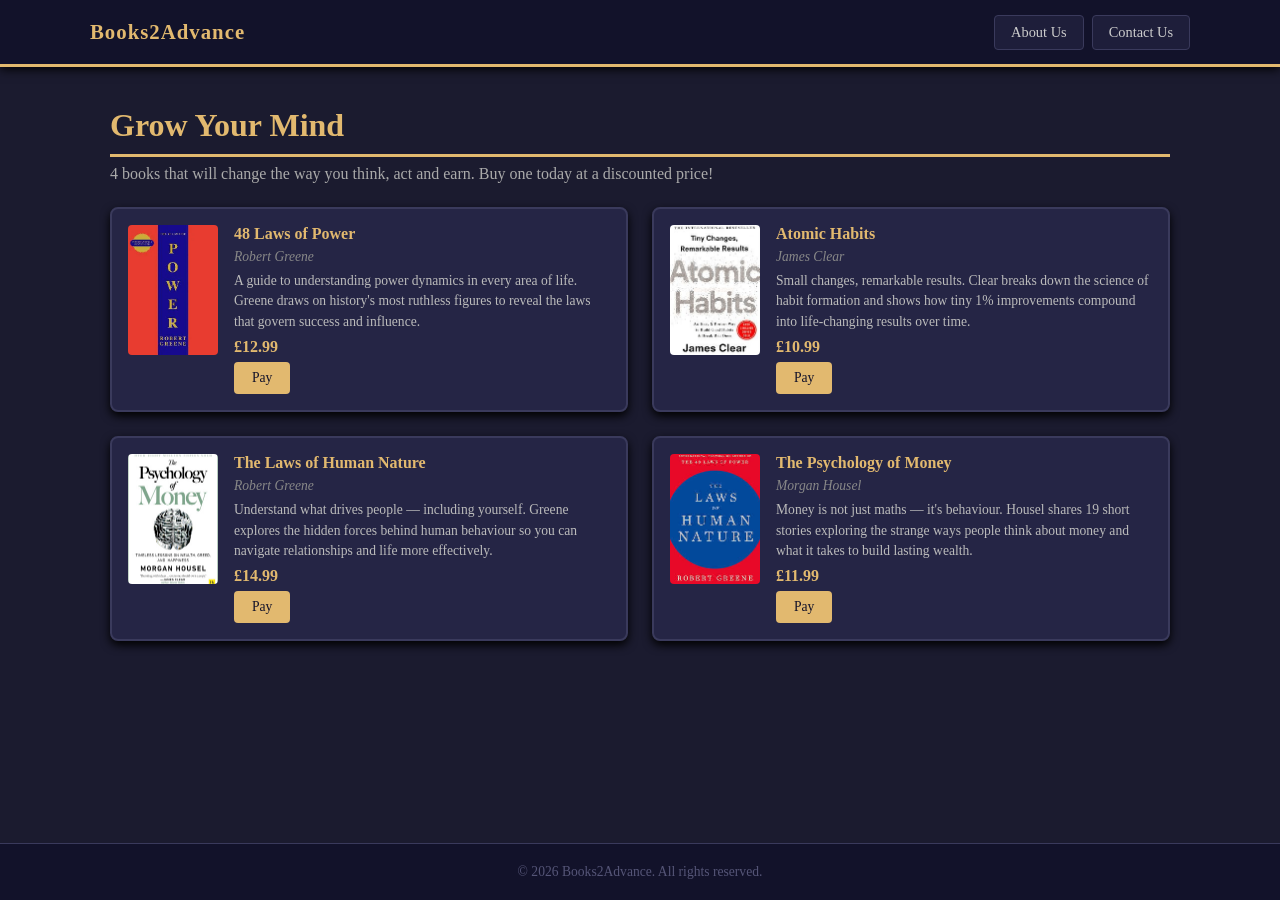
<file: index.html>
<!DOCTYPE html>
<html lang="en"> 
<head> 
    <meta charset="UTF-8"> 
    <!--this is for special characters-->
    <meta name="viewport" content="width=device-width, initial-scale=1.0"> 
    <title>Books2Advance</title>
    <link rel="stylesheet" href="css/styles.css"> 
</head>
<body>



    <header class="site-header"> 
    <!-- CSS target style-->
        <div class="header-inner"> 

            <span class="site-name">Books2Advance</span> 

            <button class="hamburger" id="hamburgerBtn">
            <!-- HAMBURGER ONLY FEATURED ON PHONE -->
                &#9776;
            <!--CODE FOR THE BURGER ICON-->
            </button>


            <nav class="main-nav" id="mainNav"> 
            <!-- this lets java hide it on mobile-->
                <a href="#" class="nav-link">About Us</a> 
            <!--just 2 simple buttons, does not lead to different page-->
                <a href="#" class="nav-link">Contact Us</a>
            </nav>

        </div>
    </header>



    <!--MAIN-->
    <main class="main-content"> 

        <h1 class = "page-title">Grow Your Mind</h1>
        <p class = "page-subtitle">4 books that will change the way you think, act and earn. Buy one today at a discounted price!</p>

        <div class="book-grid">

            <!--BOOK 1-->
            <div class="book-card">
                 <!-- makes use of flexboxes-->
                <div class="book-image">
                    <!--src points to book cover img. alt describes it -->
                    <img src="images/48-Laws-Of-Power.jpg" alt="Cover of 48 Laws of Power by Robert Greene">
                </div>
                <div class="book-info">
                    <h2 class="book-title">48 Laws of Power</h2> 
                    <p class="book-author">Robert Greene</p>
                    <p class="book-description">
                        A guide to understanding power dynamics in every area of life.
                        Greene draws on history's most ruthless figures to reveal
                        the laws that govern success and influence.
                    </p>
                    <p class="book-price">£12.99</p>
                    <a href="pay.html" class="btn-pay">Pay</a>
                </div>
            </div>



            <!--BOOK 2-->
            <div class="book-card">
                <div class="book-image">
                    <img src="images/Atomic-Habits.jpg" alt="Cover of Atomic Habits by James Clear">
                </div>
                <div class="book-info">
                    <h2 class="book-title">Atomic Habits</h2>
                    <p class="book-author">James Clear</p>
                    <p class="book-description">
                        Small changes, remarkable results. Clear breaks down the science
                        of habit formation and shows how tiny 1% improvements
                        compound into life-changing results over time.
                    </p>
                    <p class="book-price">£10.99</p>
                    <a href="pay.html" class="btn-pay">Pay</a>
                </div>
            </div>



            <!--BOOK 3-->
            <div class="book-card">
                <div class="book-image">
                    <img src="images/The-Laws-Of-Human-Nature.jpg" alt="Cover of The Laws of Human Nature by Robert Greene">
                </div>
                <div class="book-info">
                    <h2 class="book-title">The Laws of Human Nature</h2>
                    <p class="book-author">Robert Greene</p>
                    <p class="book-description">
                        Understand what drives people — including yourself.
                        Greene explores the hidden forces behind human behaviour
                        so you can navigate relationships and life more effectively.
                    </p>
                    <p class="book-price">£14.99</p>
                    <a href="pay.html" class="btn-pay">Pay</a>
                </div>
            </div>



            <!--BOOK 4-->
            <div class="book-card">
                <div class="book-image">
                    <img src="images/The-Psychology-Of-Money.jpg" alt="Cover of The Psychology of Money by Morgan Housel">
                </div>
                <div class="book-info">
                    <h2 class="book-title">The Psychology of Money</h2>
                    <p class="book-author">Morgan Housel</p>
                    <p class="book-description">
                        Money is not just maths — it's behaviour. Housel shares
                        19 short stories exploring the strange ways people think
                        about money and what it takes to build lasting wealth.
                    </p>
                    <p class="book-price">£11.99</p>
                    <a href="pay.html" class="btn-pay">Pay</a>
                </div>
            </div>

        </div>



    </main>

    <!-- FOOTER -->
    <footer class="site-footer">
        <p>&copy; 2026 Books2Advance. All rights reserved.</p> 
    </footer>

    <script src="js/nav.js"></script> 

</body>
</html>
</file>
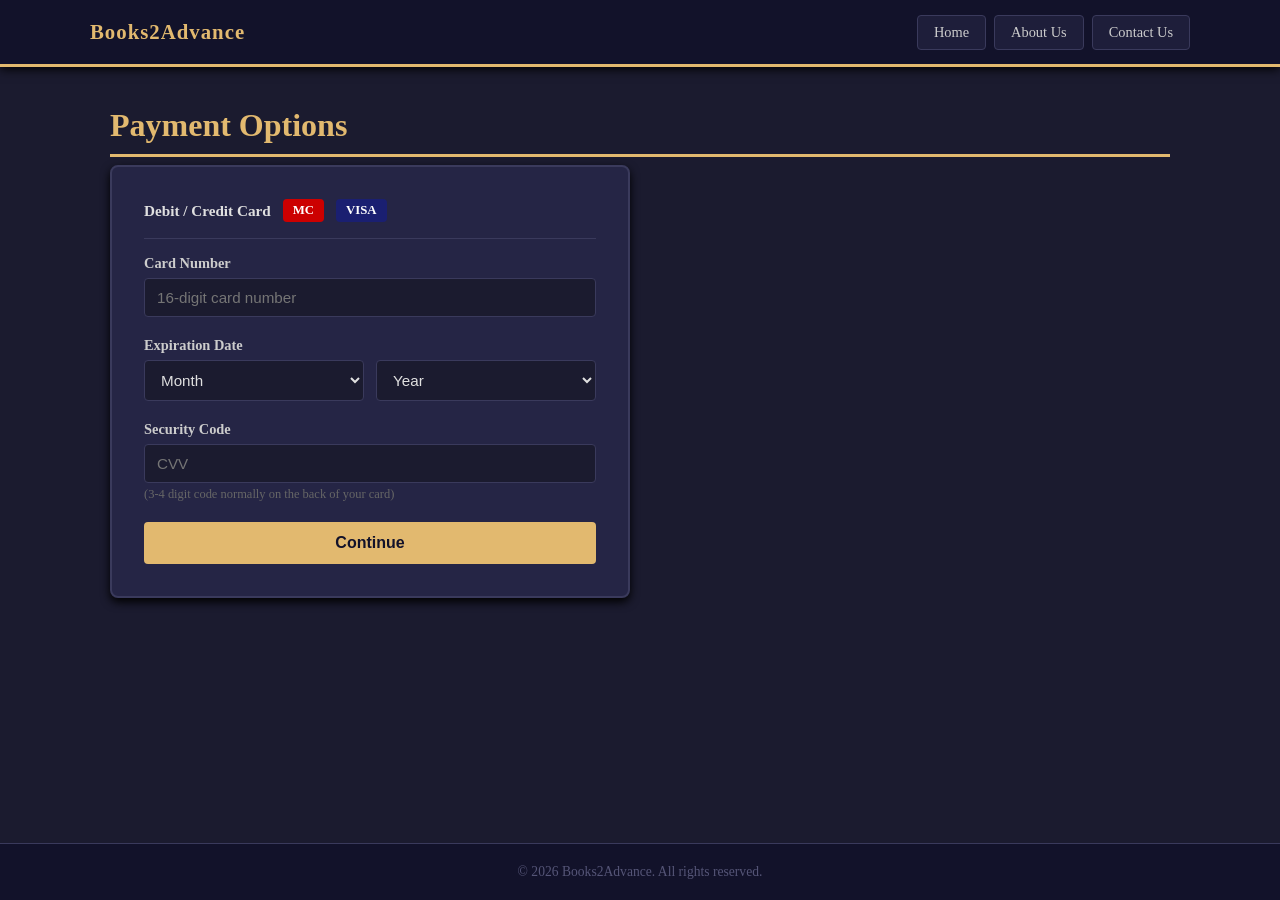
<file: pay.html>
<!DOCTYPE html> 
<html lang="en"> 
<head>
    <meta charset="UTF-8"> 
    <meta name="viewport" content="width=device-width, initial-scale=1.0">
    <title>Payment - Books2Advance</title>
    <link rel="stylesheet" href="css/styles.css">
</head>
<body>



    <header class="site-header">
        <div class="header-inner">

            <span class="site-name">Books2Advance</span> 

            
            <button class="hamburger" id="hamburgerBtn" aria-label="Toggle navigation">
                <!-- make use of hamburger button again-->
                &#9776; 
                <!--HTML for icon-->
            </button>

            <nav class="main-nav" id="mainNav"> 
                <!--For showing and hiding on mobile-->
                <a href="index.html" class="nav-link">Home</a>
                <a href="#" class="nav-link">About Us</a>
                <a href="#" class="nav-link">Contact Us</a>
            </nav>

        </div>
    </header>



    <main class="main-content">

        <h1 class="page-title">Payment Options</h1> 

        <div class="payment-container"> 
            <!--payment form-->

            <div class="card-type-row"> 
                <span class="card-label">Debit / Credit Card</span>
                <span class="card-badge mastercard">MC</span>
                <span class="card-badge visa">VISA</span> 
            </div>

            <hr class="divider"> 
            <!--hr = visual seperator-->

            <form id="paymentForm" onsubmit="return validateForm()">
                <!--from stack overflow-->



                <!--CARD NUMBER -->
                <div class="form-group"> 
                    <label for="cardNumber">Card Number</label> <!-- label describes the input. for="cardNumber" links it to the input below — clicking the label focuses the input -->
                    <input type="text" id="cardNumber" name="cardNumber" placeholder="16-digit card number" maxlength="16" autocomplete="cc-number"> <!-- Single line input — comments must NOT go inside the opening tag or the browser breaks -->
                    <span class="error-msg" id="cardNumberError"></span> <!-- Hidden span — JS puts an error message here and makes it visible if validation fails -->
                </div>



                <!--EXPIRY DATE-->
                <div class="form-group">
                    <label>Expiration Date</label>
                    <div class="expiry-row">


                
                        <select id="expMonth" name="expMonth">
                            <option value="">Month</option> 
                            <option value="1">01 - January</option> 
                            <option value="2">02 - February</option>
                            <option value="3">03 - March</option>
                            <option value="4">04 - April</option>
                            <option value="5">05 - May</option>
                            <option value="6">06 - June</option>
                            <option value="7">07 - July</option>
                            <option value="8">08 - August</option>
                            <option value="9">09 - September</option>
                            <option value="10">10 - October</option>
                            <option value="11">11 - November</option>
                            <option value="12">12 - December</option>
                        </select>

                        <select id="expYear" name="expYear">
                            <!--this adds year options automatically -->
                            <option value="">Year</option>
                        </select>

                    </div>
                    <span class="error-msg" id="expiryError"></span> 
                    <!--hidden for expiry fields error-->
                </div>



                <!--SECURITY CODE-->
                <div class="form-group">
                    <label for="cvv">Security Code</label> 
                    <input type="text" id="cvv" name="cvv" placeholder="CVV" maxlength="4" autocomplete="cc-csc"> 
                    <p class="field-hint">(3-4 digit code normally on the back of your card)</p>
                    <span class="error-msg" id="cvvError"></span> 
                    <!--hidden fo the CVV field error-->
                </div>

                <div class="error-box" id="generalError"></div>

                <button type="submit" class="btn-continue">Continue</button>

            </form>

        </div> 

    </main>



    <footer class="site-footer">
        <p>&copy; 2026 Books2Advance. All rights reserved.</p>
    </footer>

    <script src="js/nav.js"></script>
    <script src="js/payment.js"></script>

</body>
</html>
</file>
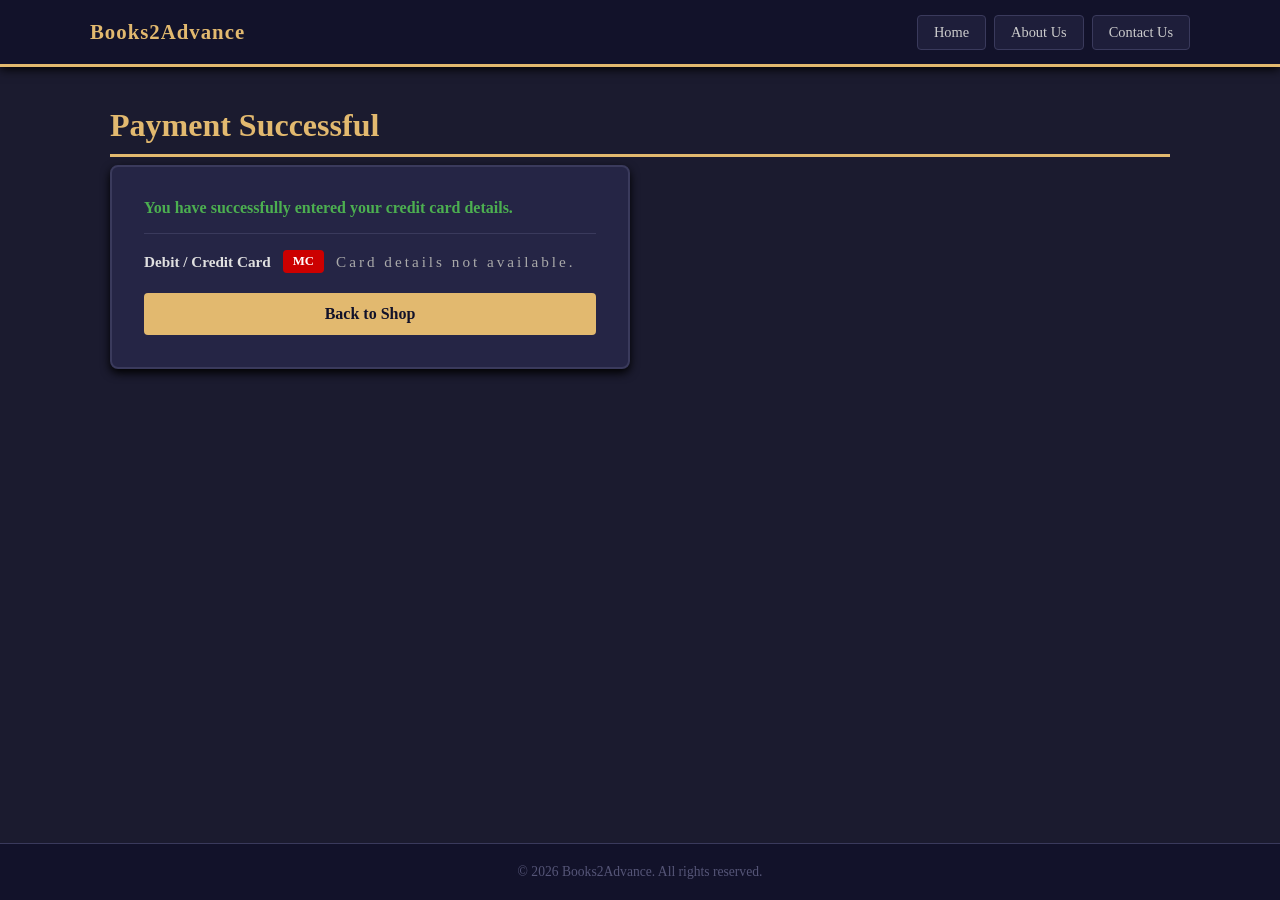
<file: success.html>
<!DOCTYPE html>
<html lang="en">
<head>
    <meta charset="UTF-8"> 
    <meta name="viewport" content="width=device-width, initial-scale=1.0"> 
    <title>Payment Successful - Books2Advance</title>
    <link rel="stylesheet" href="css/styles.css">
</head>
<body>



    <header class="site-header">
        <div class="header-inner">

            <span class="site-name">Books2Advance</span>

            <button class="hamburger" id="hamburgerBtn" aria-label="Toggle navigation">
                &#9776; 
            </button>

            <nav class="main-nav" id="mainNav">
                <a href="index.html" class="nav-link">Home</a>
                <a href="#" class="nav-link">About Us</a>
                <a href="#" class="nav-link">Contact Us</a>
            </nav>

        </div>
    </header>



    <main class="main-content">

        <h1 class="page-title">Payment Successful</h1>
        <div class="payment-container">

            <p class="success-message" id="successMessage">You have successfully entered your credit card details.</p>
            <hr class="divider">

            <div class="card-type-row">
                <span class="card-label">Debit / Credit Card</span>
                <span class="card-badge mastercard">MC</span>
                <p class="masked-card" id="maskedCard">**** **** **** ****</p>
                <!--this reads ONLY the last 4 digits-->
            </div>

            <a href="index.html" class="btn-continue btn-back">Back to Shop</a>

        </div>



    </main>

    <footer class="site-footer">
        <p>&copy; 2026 Books2Advance. All rights reserved.</p>
    </footer>

    <script src="js/nav.js"></script>
    <script src="js/success.js"></script>

</body>
</html>
</file>
<file: css/styles.css>
/*RESET*/
* {
    margin: 0;
    padding: 0;
    box-sizing: border-box;
}

body {
    font-family: Georgia, serif;
    background-color: #1b1b2f;
    color: #e0e0e0;
    min-height: 100vh;
    display: flex;
    flex-direction: column;
}



/*TYPOGRAPY*/
h1, h2, h3 {
    font-family: Georgia, serif;
    color:#e2b96f;
}

a {
    color: #e2b96f;
    text-decoration: none;
}

a:hover {
    text-decoration: underline;
}



/*HEADER*/
.site-header {
    background-color: #12122a;
    padding: 0 20px;
    position: sticky;
    /*sticks to top of screen*/
    top: 0;
    z-index: 100;
    border-bottom: 3px solid#e2b96f;
    box-shadow: 0 2px 10px #000000;
}


.header-inner {
    max-width: 1100px;
    margin: 0 auto;
    display: flex;
    /*logo+ nav side by side*/
    align-items: center;
    justify-content: space-between;
    height: 64px;
}

.site-name {
    font-size: 1.3rem;
    font-weight: bold;
    color: #e2b96f;
    letter-spacing: 1px; }

.main-nav {
    display: flex;
    gap: 8px;
}

.nav-link {
    color: #cccccc;
    padding: 8px 16px;
    border: 1px solid #3a3a5c;
    border-radius: 4px;
    font-size: 0.9rem;
    background-color: #1e1e3a;
}

.nav-link:hover,
.nav-link.active {
    background-color: #e2b96f;
    color: #12122a;
    border-color: #e2b96f;
    text-decoration: none;
}



/*HAMBURGER BUTTON*/
/*NOTE: only works on phones*/
.hamburger {
    display: none;
    background-color: #1e1e3a;
    border: 1px solid #e2b96f;
    color: #e2b96f;
    font-size: 1.4rem;
    padding: 6px 12px;
    cursor: pointer;
    border-radius: 4px;
}



/*MAIN*/
.main-content {
    max-width: 1100px;
    margin: 0 auto;
    padding: 40px 20px;
    flex: 1;
    /* grows to fill space, keeps footer at bottom*/
    width: 100%;
}

.page-title {
    font-size: 2rem;
    margin-bottom: 8px;
    padding-bottom: 10px;
    border-bottom: 3px solid #e2b96f;
}

.page-subtitle {
    color: #aaaaaa;
    margin-bottom: 24px;
    font-size: 1rem;
}



/*BASKET BUTTON*/
.basket-bar {
    display: none;
    /*Hidden by default*/
    background-color:#252545;
    border: 2px solid #e2b96f;
    border-radius: 8px;
    padding: 12px 20px;
    margin-bottom: 24px;
    align-items: center;
    gap: 20px;
    flex-wrap: wrap;
}

.basket-total {
    font-weight: bold;
    color: #e2b96f;
    font-size: 1rem;
}

.btn-checkout {
    background-color: #e2b96f;
    color: #12122a;
    padding: 8px 20px;
    border-radius: 4px;
    font-weight: bold;
    margin-left: auto;
}

.btn-checkout:hover {
    background-color: #c49a50;
    text-decoration: none;
    color: #12122a;
}



/*BOOK Grid*/
.book-grid {
    display: grid;
    grid-template-columns: 1fr 1fr;
    gap: 24px;
}


/*BOOK CARD*/
.book-card {
    display: flex;
    gap: 16px;
    background-color: #252545;
    border: 2px solid #3a3a5c;
    border-radius: 8px;
    padding: 16px;
    box-shadow: 0 4px 10px #000000;
}

.book-card:hover {
    border-color: #e2b96f;
}
.book-card.in-basket {
    border-color: #4caf50;
}

.book-image {
    flex-shrink: 0;
    width: 90px;
}

.book-image img {
    width: 100%;
    height: 130px;
    object-fit: cover;
    border-radius: 4px;
    display: block;
}

.book-info {
    flex: 1;
    display: flex;
    flex-direction: column;
    gap: 6px;
}

.book-title {
    font-size: 1rem;
    color: #e2b96f;
}

.book-author {
    font-size: 0.85rem;
    color: #888888;
    font-style: italic;
}

.book-description {
    font-size: 0.85rem;
    color: #bbbbbb;
    line-height: 1.5;
    flex: 1;
    /*Pushes price + button to the bottom of the card */
}

.book-price {
    font-weight: bold;
    font-size: 1rem;
    color: #e2b96f;
}

.btn-pay {
    display: inline-block;
    background-color: #e2b96f;
    color: #12122a;
    padding: 8px 18px;
    border-radius: 4px;
    font-size: 0.85rem;
    border: none;
    cursor: pointer;
    align-self: flex-start;
}

.btn-pay:hover {
    background-color: #c49a50;
}

.btn-pay.added {
    background-color: #4caf50;
    color: #ffffff;
}


/*ORDER SUMMARY*/
.order-summary {
    background-color: #1e1e3a;
    border: 1px solid #3a3a5c;
    border-radius: 8px;
    padding: 16px 20px;
    margin-bottom: 24px;
}

.order-summary h3 {
    font-size: 1rem;
    color: #e2b96f;
    margin-bottom: 10px;
}

.order-item {
    display: flex;
    justify-content: space-between;
    /*Book name, left. price, right. */
    font-size: 0.9rem;
    color: #cccccc;
    padding: 4px 0;
    border-bottom: 1px solid #2e2e4e;
}

.order-total {
    display: flex;
    justify-content: space-between;
    font-weight: bold;
    color: #e2b96f;
    font-size: 1rem;
    margin-top: 10px;
}


/*PAYMENT FORM*/
.payment-container {
    max-width: 520px;
    background-color: #252545;
    border: 2px solid #3a3a5c;
    border-radius: 8px;
    padding: 32px;
    box-shadow: 0 4px 10px #000000;
}

.card-type-row {
    display: flex;
    align-items: center;
    gap: 12px;
    margin-bottom: 16px;
    flex-wrap: wrap; }

.card-label {
    font-weight: bold;
    font-size: 0.95rem;
    color: #e0e0e0;
}
.card-badge {
    padding: 4px 10px;
    border-radius: 4px;
    font-size: 0.8rem;
    font-weight: bold;
    color: white;
}

.mastercard {
    background-color:#cc0000;
}

.visa {
    background-color: #1a1f71;
}

.divider {
    border: none;
    border-top: 1px solid #3a3a5c;
    margin: 16px 0;
}

.form-group {
    margin-bottom: 20px;
}

.form-group label {
    display: block;
    font-size: 0.9rem;
    font-weight: bold;
    margin-bottom: 6px;
    color: #cccccc;
}

.form-group input[type="text"],
.form-group select {
    width: 100%;
    padding: 10px 12px;
    border: 1px solid #3a3a5c;
    border-radius: 4px;
    font-size: 0.95rem;
    background-color: #1b1b2f;
    color: #e0e0e0;
}

.form-group input[type="text"]:focus,
.form-group select:focus {
    border-color: #e2b96f;
    outline: none;
}

.expiry-row {
    display: flex;
    gap: 12px;
}

.expiry-row select {
    flex: 1;
}

.field-hint {
    font-size: 0.78rem;
    color: #666666;
    margin-top: 4px;
}

.error-msg {
    display: none;
    color: #ff5555;
    font-size: 0.82rem;
    margin-top: 4px;
}

.error-msg.visible {
    display: block;
    /*this makes error message appear*/
}

.error-box {
    display: none;
    background-color: #2a0000;
    border: 1px solid #ff5555;
    border-radius: 4px;
    padding: 10px 14px;
    color: #ff5555;
    font-size: 0.88rem;
    margin-bottom: 16px;
}

.btn-continue {
    display: block;
    width: 100%;
    background-color: #e2b96f;
    color: #12122a;
    padding: 12px;
    border: none;
    border-radius: 4px;
    font-size: 1rem;
    cursor: pointer;
    font-weight: bold;
    text-align: center;
}
.btn-continue:hover {
    background-color:#c49a50;
}

.btn-back {
    display: block;
    margin-top: 20px;
    text-decoration: none;
}


/*SUCCESS*/

.success-message {
    font-size: 1rem;
    color: #4caf50;
    margin-bottom: 16px;
    font-weight: bold;
}

.masked-card {
    font-size: 0.95rem;
    color: #aaaaaa;
    letter-spacing: 3px;
}


/*FOOTER*/

.site-footer {
    background-color: #12122a;
    color: #555577;
    text-align: center;
    padding: 20px;
    font-size: 0.85rem;
    border-top: 1px solid #3a3a5c;
    margin-top: auto;
}


/*MEDIA*/

@media (max-width: 768px) {

    .book-grid {
        grid-template-columns: 1fr; 
        /*SINGLE column on phone*/
    }

    .hamburger {
        display: block;
    }

    .main-nav {
        display: none;
        position: absolute;
        top: 64px;
        right: 0;
        background-color: #12122a;
        width: 200px;
        flex-direction: column;
        padding: 12px;
        gap: 4px;
        border-left: 2px solid #e2b96f;
        z-index: 99;
    }

    .main-nav.open {
        display: flex;
    }

    .book-card {
        flex-direction: column;
    }

    .book-image {
        width: 100%;
    }

    .book-image img {
        height: 200px;
    }

    .payment-container {
        padding: 20px;
    }

    .expiry-row {
        flex-direction: column;
    }
}
</file>
